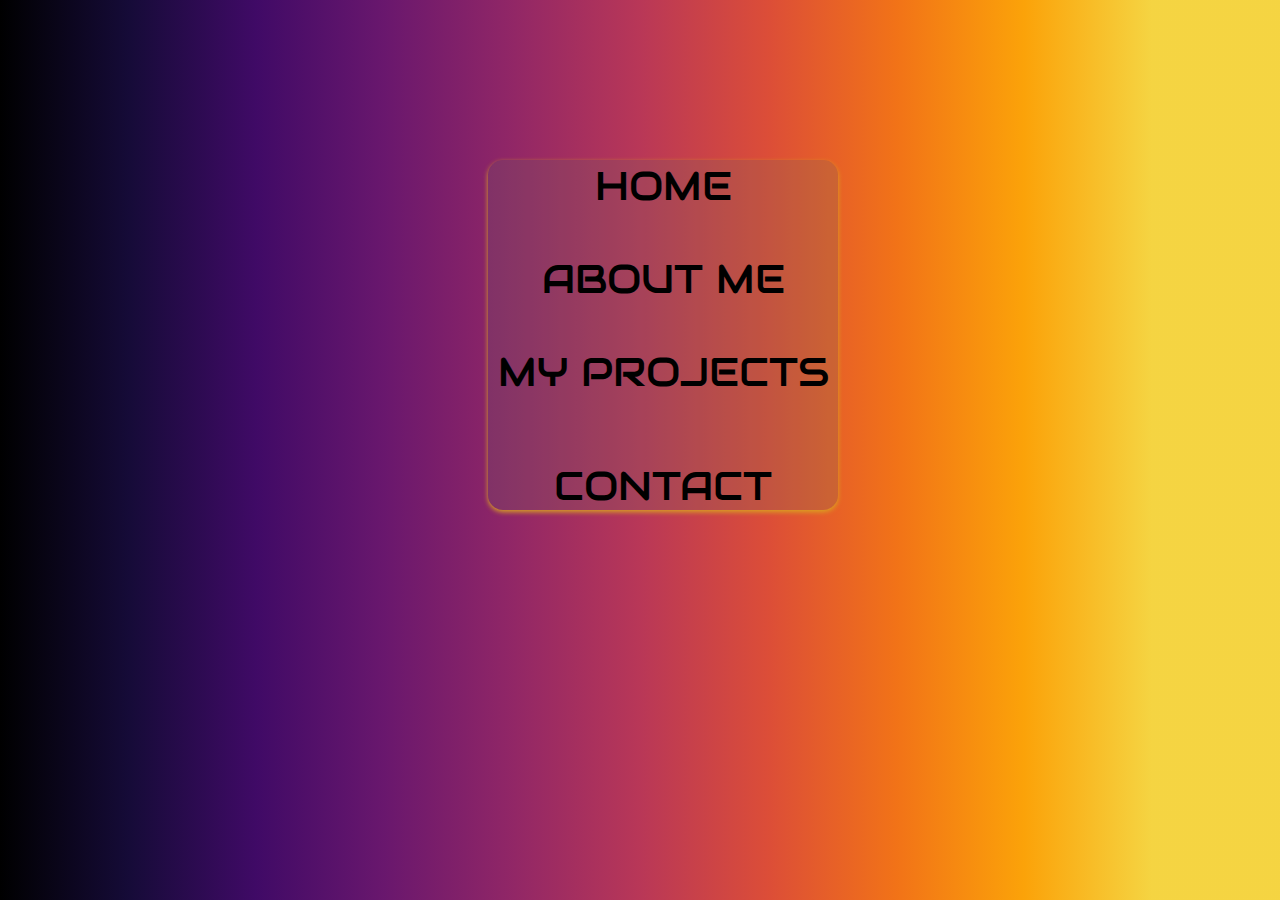
<file: index.html>
<!DOCTYPE html>
<html lang="en">
<head>
    <meta charset="UTF-8">
    <meta name="viewport" content="width=device-width, initial-scale=1.0">
    <title>SEBASTIAN JOSEPH</title>
    <link rel="stylesheet" href="style.css">
    <link href="https://fonts.googleapis.com/css2?family=Audiowide&family=Jacquard+24+Charted&display=swap" rel="stylesheet">
</head>
<body>
    
 <div class="container">
    <div class="box">
        
  
        <a href="index.html" id="home">HOME</a> <br><br><br>
        <a href="about.html" id="about">ABOUT ME</a> <br><br><br>
        <a href="project.html" id="project">MY PROJECTS</a><br><br><br><br>
        <a id="contact">CONTACT</a>
    </div>
    
    
 </div>
 
</body>
</html>
</file>
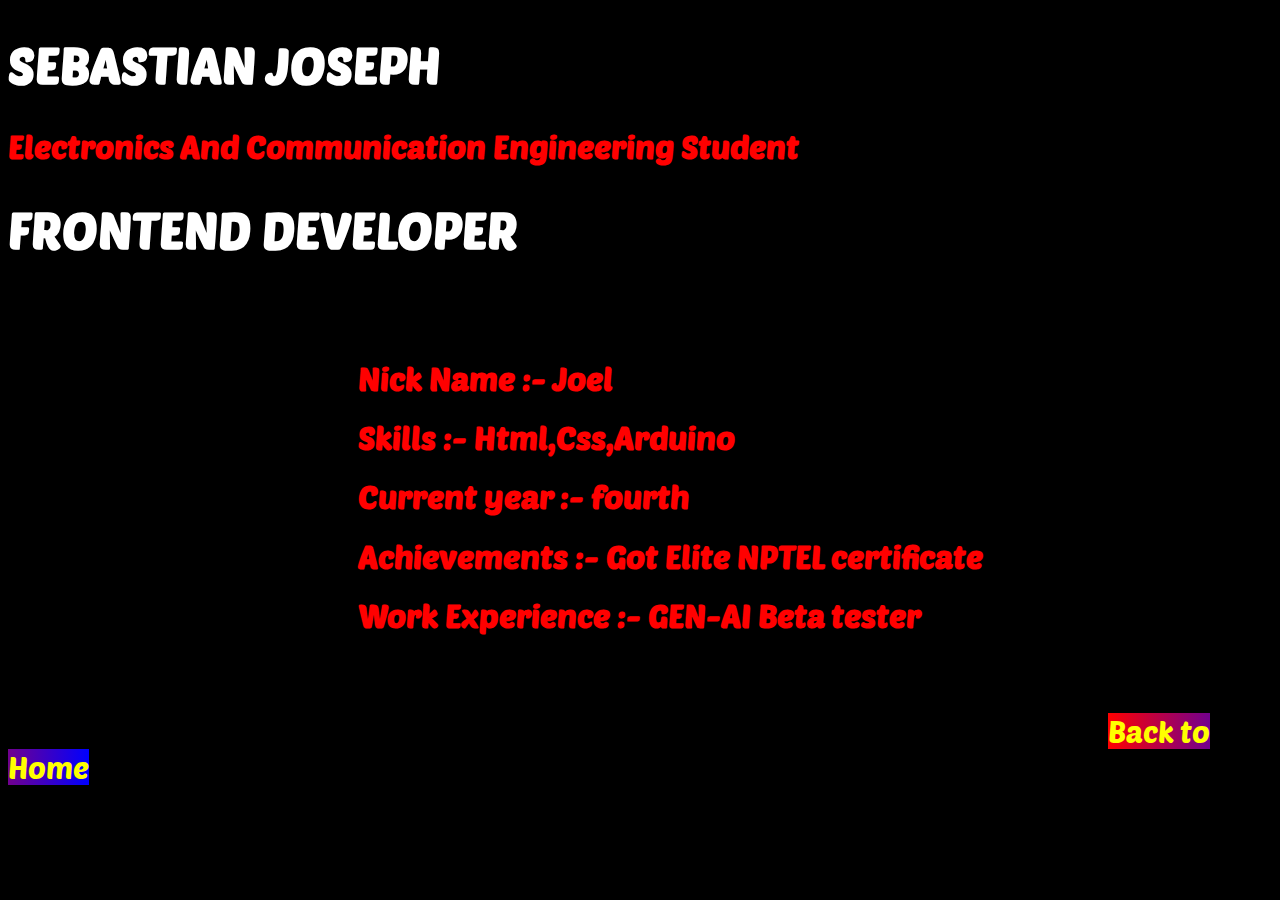
<file: about.html>
<!DOCTYPE html>
<html lang="en">
<head>
    <meta charset="UTF-8">
    <meta name="viewport" content="width=device-width, initial-scale=1.0">
    <title>About Me</title>
    <link rel="stylesheet" href="about.css">
    <link href="https://fonts.googleapis.com/css2?family=Audiowide&family=Jacquard+24+Charted&family=Poetsen+One&display=swap" rel="stylesheet">
</head>
<body>
    
        <h1 id="name">SEBASTIAN JOSEPH</h1>
        <h1 id="college">Electronics And Communication Engineering Student</h1>
        <h1 id="name">FRONTEND DEVELOPER</h1>
    <div class="container">    
        <h1>Nick Name :- Joel </h1>
        <h1>Skills :-  Html,Css,Arduino </h1>
        <h1>Current year :- fourth</h1>
        <h1>Achievements :- Got Elite NPTEL certificate</h1>
        <h1>Work Experience :- GEN-AI Beta tester</h1>
        

    </div>
    <br>
    <br>
    <br>
    <a  href="index.html">Back to Home</a>
    
</body>
</html>
</file>
<file: style.css>
body{
    
    background-image: linear-gradient(90deg, hsl(240,100%,0%), hsl(254,67%,13%), hsl(275,82%,22%), hsl(297,65%,26%), hsl(324,58%,36%), hsl(345,54%,47%), hsl(8,70%,54%), hsl(25,89%,52%), hsl(38,97%,51%), hsl(49,90%,61%), hsl(49,90%,61%));
}

.container{
    height: 350px;
    width: 350px;
    justify-content: center;
    background-color: rgba(97, 110, 98, 0.2);
    margin-top: 160px;
    margin-left: 480px;
    border-radius: 15px;
    border-width: 5px solid red;
    box-shadow: 0 2px 5px goldenrod;

}
.box{
   text-align: center;
   display: block;
   font-family: "Audiowide", sans-serif;
   font-weight: 400;
   font-style: normal;

   
   
}

.box a{
    font-size: 40px;
    color: black;
}

.box a:hover{
    color:#f4f803;
}
#home{
    cursor:pointer;
    color:black;
    text-decoration: none;
   
}
#home:hover{
    color:#f4f803;
    opacity: 3000%;
}
#about{
    text-decoration: none;
    
}
#coding{
    width: 200px;
    height: 200px;
    top: 0;
}
#contact{
    cursor:pointer;
}
#project{
    cursor:pointer;
    text-decoration: none;
}
@media(max-width:750px){
    .container{
        width:350px;
        height:350px;
        margin-left: 190px;
        margin-top: 550px;
    }

}
</file>
<file: about.css>
.container{
    margin-left: 350px;
    margin-top: 100px;
}
body{
    font-family: "Poetsen One", sans-serif;
    font-weight: 400;
    font-style: normal;
    color:red;
    background-color: black;
}
#name{
    font-size:50px;
    color:white;
   
}
body a{
    font-size: 30px;
    text-decoration: none;
    margin-left:1100px;
    color: yellow;
    background:linear-gradient(to right,red,blue);
}
@media(max-width:750px){
    #name{
        margin-left: 68px;
    }
    #college{
        margin-left: 68px;
    }
    .container{
        margin-left: 90px;
    }
    body a{
        margin-left: 480px;
        
    }
}
</file>
